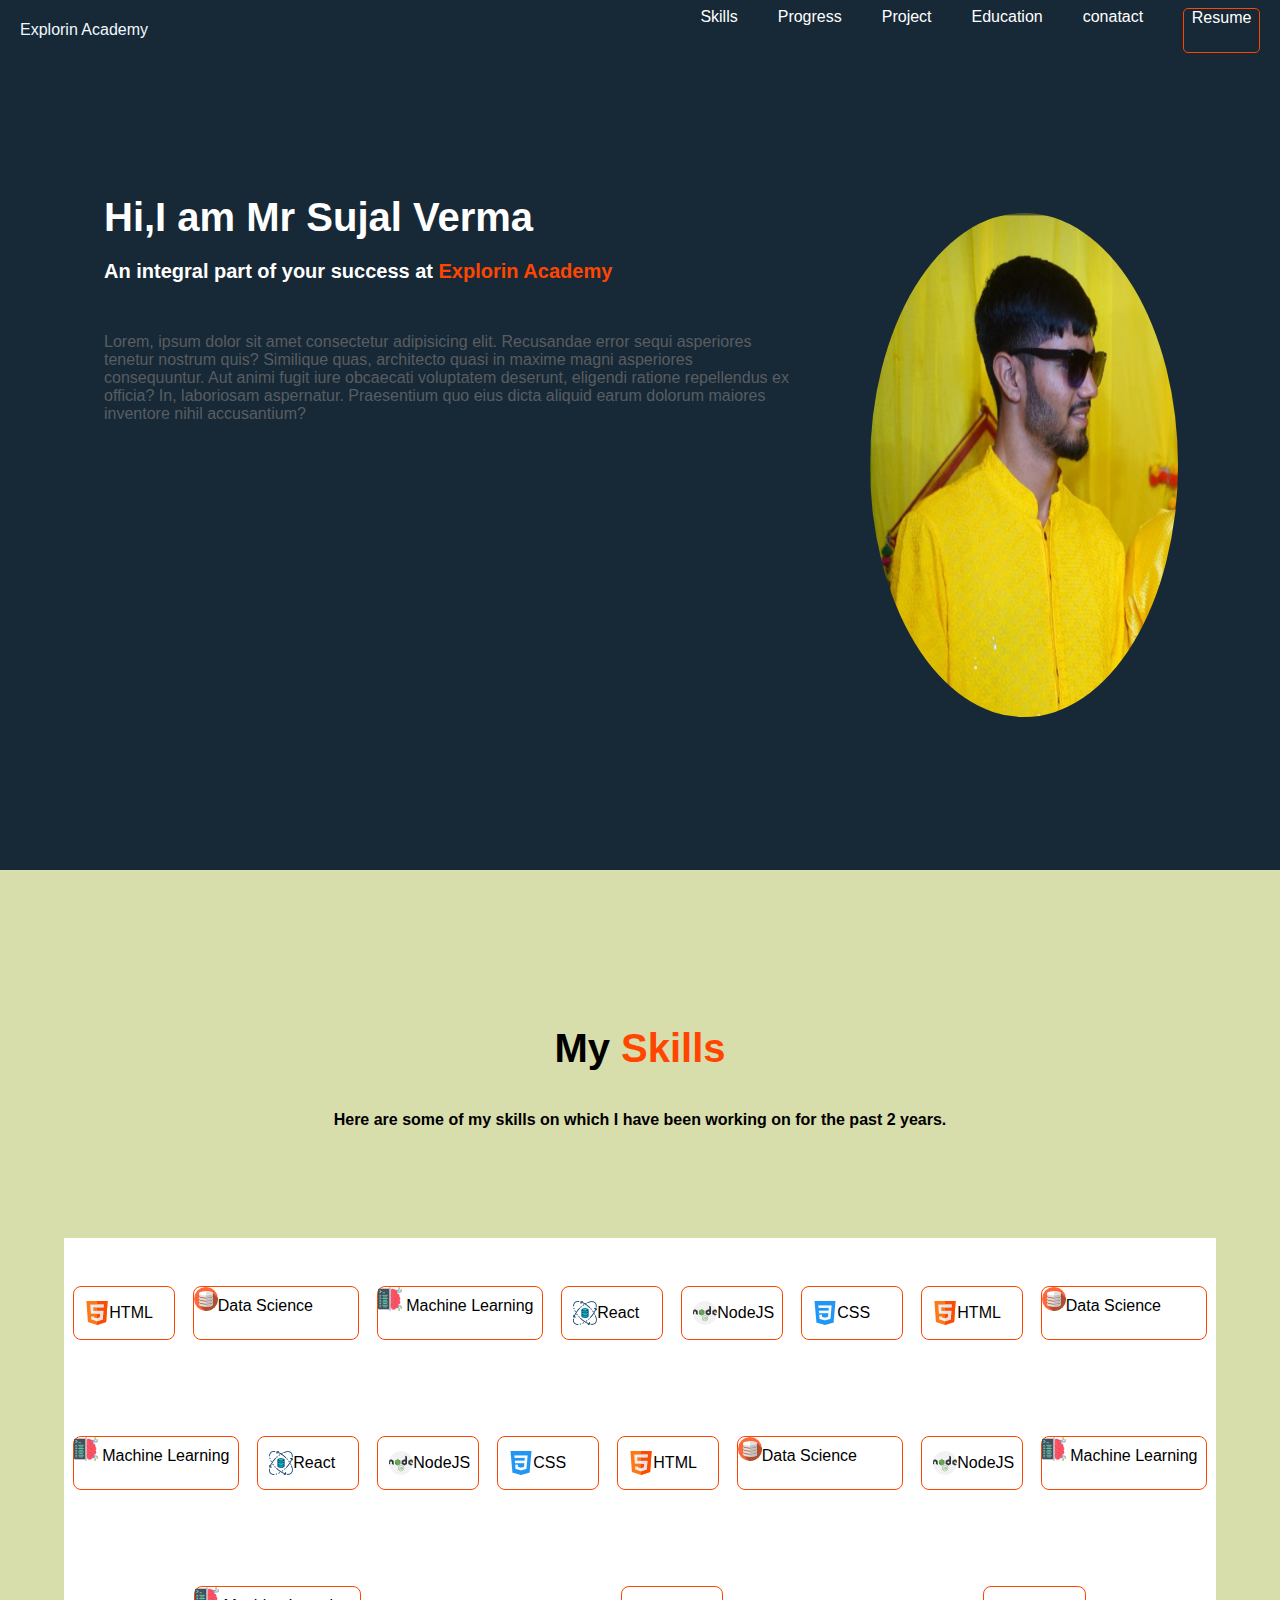
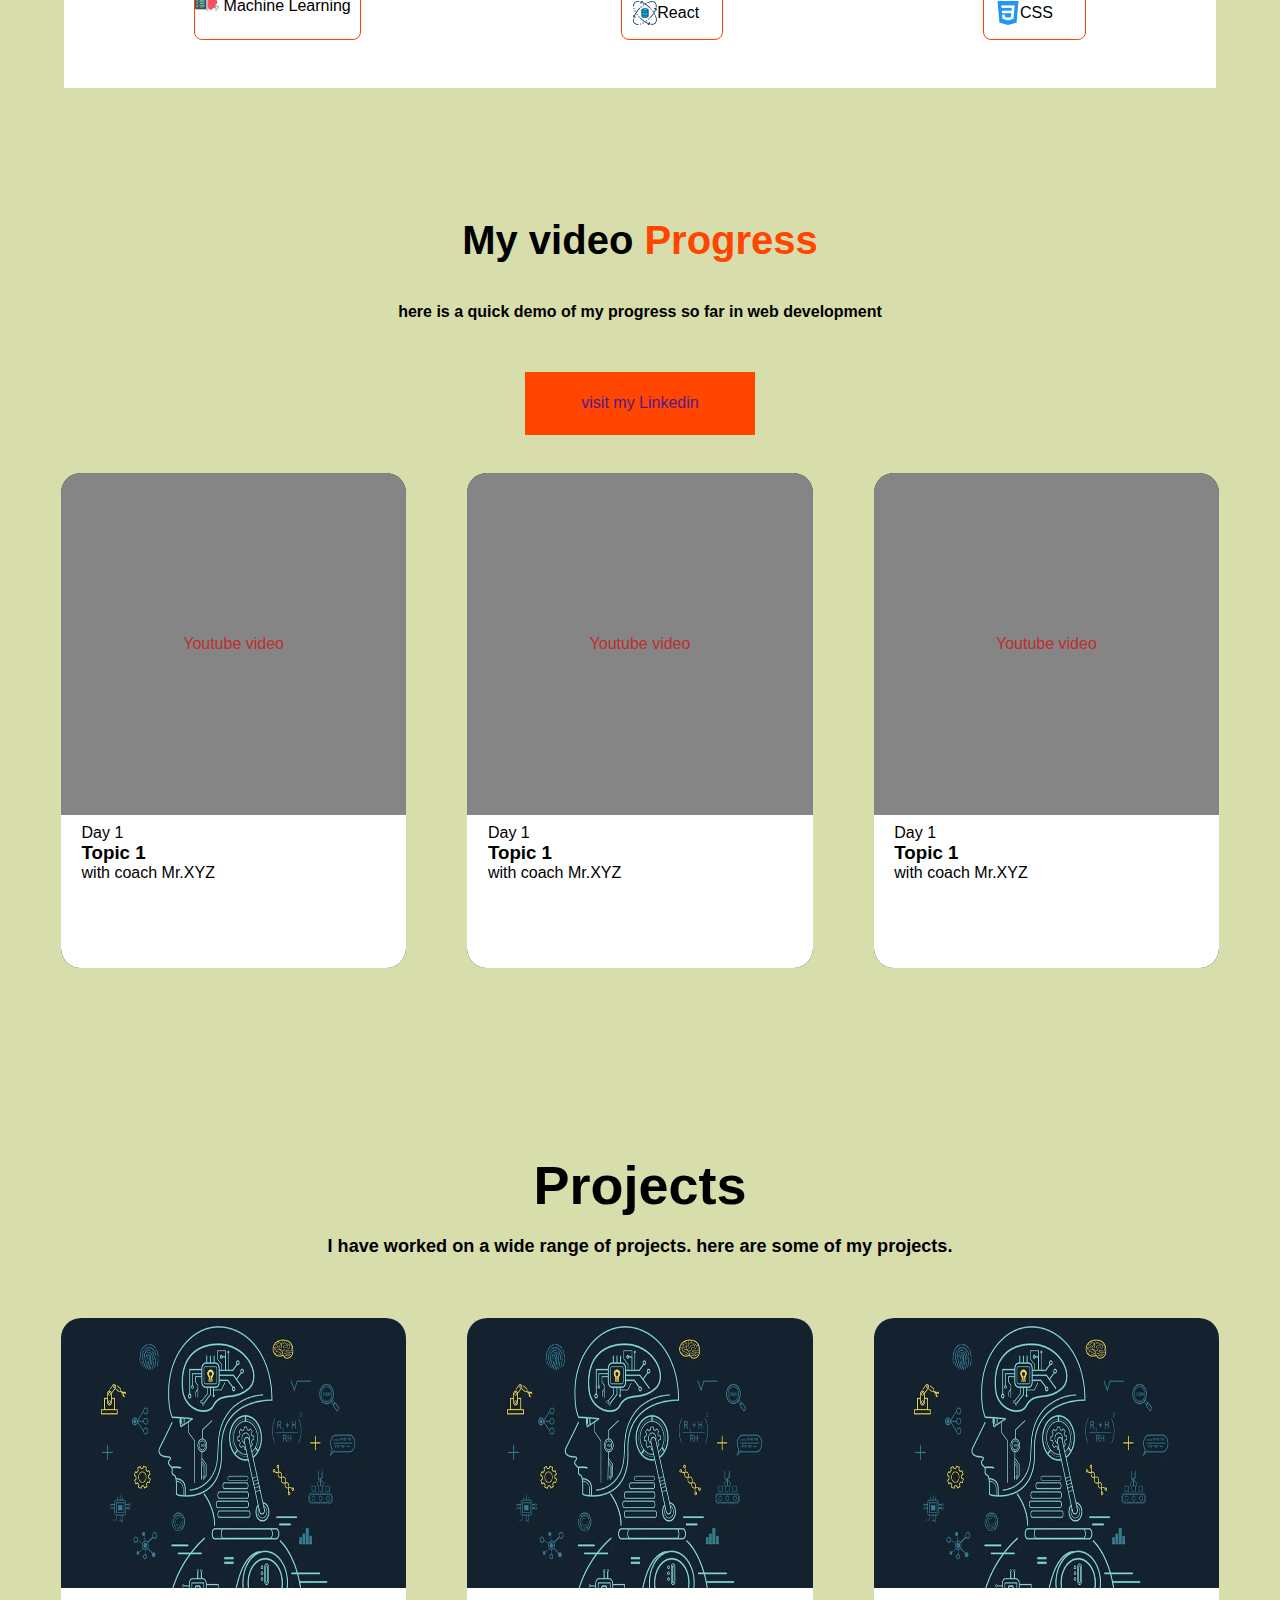
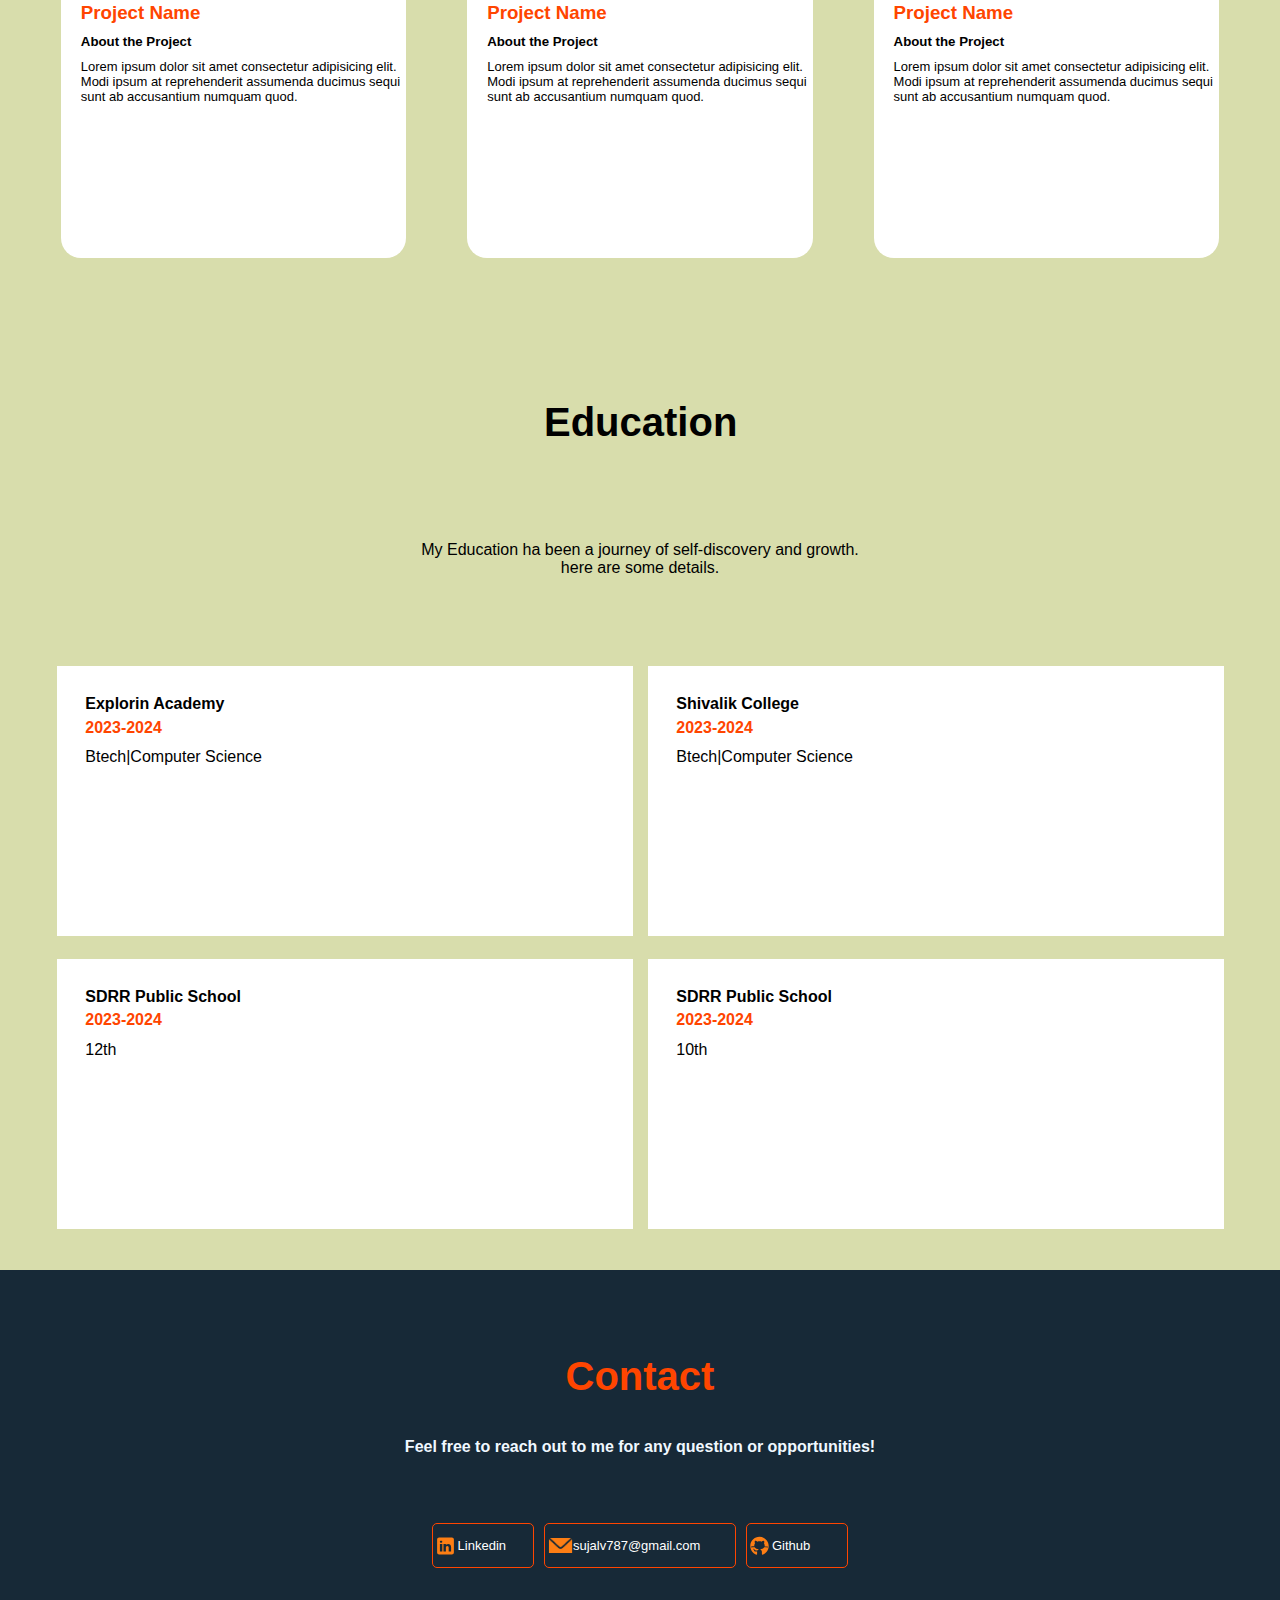
<file: Project1/index.html>
<!DOCTYPE html>
<html lang="en">

<head>
    <meta charset="UTF-8">
    <meta name="viewport" content="width=device-width, initial-scale=1.0">
    <title>Document</title>
    <link rel="stylesheet" href="style.css">
    <link rel="stylesheet" href="skills.css">
    <link rel="stylesheet" href="progress.css">
    <link rel="stylesheet" href="project.css">
    <link rel="stylesheet" href="education.css">
    <link rel="stylesheet" href="footer.css">
</head>

<body>
    <div class="navbar">
        <a href="#" class="logo">Explorin Academy</a>
        <ul class="menu">
            <li class="item"><a href="#skills" class="a121">Skills</a></li>
            <li class="item"> <a href="#progress" class="a121">Progress</a> </li>
            <li class="item"><a href="#project" class="a121">Project</a></li>
            <li class="item"><a href="#education" class="a121">Education</a></li>
            <li class="item"><a href="#footer1" class="a121">conatact</a></li>
            <li class="item">
                <div class="resume">Resume
            </li>
        </ul>
    </div>
    <section class="sec" id="">
        <div class="myself">
            <h1 class="hero">Hi,I am Mr Sujal Verma</h1>
            <h4 class="hero2"> An integral part of your success at <Span class="EA"> Explorin Academy</Span></h4>
            <p class="hero3">Lorem, ipsum dolor sit amet consectetur adipisicing elit. Recusandae error sequi asperiores
                tenetur nostrum quis? Similique quas, architecto quasi in maxime magni asperiores consequuntur. Aut
                animi fugit iure obcaecati voluptatem deserunt, eligendi ratione repellendus ex officia? In, laboriosam
                aspernatur. Praesentium quo eius dicta aliquid earum dolorum maiores inventore nihil accusantium?</p>
        </div>
        <div class="div2">
            <div class="photo"><img src="WhatsApp Image 2025-03-09 at 17.43.11_b72cb861.jpg"
                    width="100%" height="100%" alt=""></div>
        </div>
    </section>

    <section class="skills" id="">
        <div class="myskill">
            <h1 class="ms">My <span class="EA">Skills</span></h1>
            <h4 class="ps">Here are some of my skills on which I have been working on for the past 2 years. </h4>
        </div>

        <div class="languages">
            <div class="lang1"><img src="html.png" alt=""> HTML
            </div>
            <div class="lang2"> <img src="database.png" alt="">Data Science
            </div>
            <div class="lang2"><img src="coding.png" alt=""> Machine Learning
            </div>
            <div class="lang1"><img src="data.png" alt="">React
            </div>
            <div class="lang1"> <img src="nodejs.png" alt="">NodeJS
            </div>
            <div class="lang1"><img src="css-3.png" alt=""> CSS
            </div>
            <div class="lang1"><img src="html.png" alt=""> HTML
            </div>
            <div class="lang2"> <img src="database.png" alt="">Data Science
            </div>
            <div class="lang2"><img src="coding.png" alt=""> Machine Learning
            </div>
            <div class="lang1"><img src="data.png" alt="">React
            </div>
            <div class="lang1"> <img src="nodejs.png" alt="">NodeJS
            </div>
            <div class="lang1"><img src="css-3.png" alt=""> CSS
            </div>
            <div class="lang1"><img src="html.png" alt=""> HTML
            </div>
            <div class="lang2"> <img src="database.png" alt="">Data Science
            </div>
            <div class="lang1"> <img src="nodejs.png" alt="">NodeJS
            
            </div>
            <div class="lang2"><img src="coding.png" alt=""> Machine Learning
            </div>
            <div class="lang2"><img src="coding.png" alt=""> Machine Learning
            </div>
            <div class="lang1"><img src="data.png" alt="">React
            </div>
            <div class="lang1"><img src="css-3.png" alt=""> CSS
            </div>
            

        </div>
    </section>

    <section class="progress" id=" ">
        <div class="heading">
            <h1 class="ms">My video <span class="EA">Progress</span></h1>
            <h4 class="pt">here is a quick demo of my progress so far in web development</h4>
        </div>
        <div class="btn"> <a href="">visit my Linkedin</a></div>
        <div class="main">
            <div class="topic">
                <div class="topic-img">
                    <p id="p1">Youtube video</p>
                </div>
                <div class="topic-text">
                    <div id="day">
                        <p>Day 1</p>
                        <h3>Topic 1</h3>
                        <p>with coach Mr.XYZ</p>
                    </div>
                </div>
            </div>
            <div class="topic">
                <div class="topic-img">
                    <p id="p1">Youtube video</p>
                </div>
                <div class="topic-text">
                    <div id="day">
                        <p>Day 1</p>
                        <h3>Topic 1</h3>
                        <p>with coach Mr.XYZ</p>
                    </div>
                </div>
            </div>
            <div class="topic">
                <div class="topic-img">
                    <p id="p1">Youtube video</p>
                </div>
                <div class="topic-text">
                    <div id="day">
                        <p>Day 1</p>
                        <h3>Topic 1</h3>
                        <p>with coach Mr.XYZ</p>
                    </div>
                </div>
            </div>
        </div>
    </section>

    <section class="project" id=>
        <div class="head">
            <h1>Projects</h1>
            <h6 class="yo">I have worked on a wide range of projects. here are some of my projects.</h4>
        </div>
        <div class="column">
            <div class="pname">
                <img src="5627217_07b4_2.webp" alt="" width="100%" height="50%">
                <h3 class="ph">Project Name</h3>
                <h5 class="ph2">About the Project</h5>
                <p class="ph3">Lorem ipsum dolor sit amet consectetur adipisicing elit. Modi ipsum at reprehenderit
                    assumenda ducimus sequi sunt ab accusantium numquam quod.</p>
            </div>
            <div class="pname">
                <img src="5627217_07b4_2.webp" alt="" width="100%" height="50%">
                <h3 class="ph">Project Name</h3>
                <h5 class="ph2">About the Project</h5>
                <p class="ph3">Lorem ipsum dolor sit amet consectetur adipisicing elit. Modi ipsum at reprehenderit
                    assumenda ducimus sequi sunt ab accusantium numquam quod.</p>
            </div>
            <div class="pname">
                <img src="5627217_07b4_2.webp" alt="" width="100%" height="50%">
                <h3 class="ph">Project Name</h3>
                <h5 class="ph2">About the Project</h5>
                <p class="ph3">Lorem ipsum dolor sit amet consectetur adipisicing elit. Modi ipsum at reprehenderit
                    assumenda ducimus sequi sunt ab accusantium numquam quod.</p>
            </div>
        </div>


    </section>
    <section class="education">
        <div class="e1">
            <h1 class="ms">Education</h1>
        </div>
        <div class="e2">
            <p class="z">My Education ha been a journey of self-discovery and growth.</p>
            <p class="z">here are some details.</p>
        </div>
        <div class="e3">
            <div class="e33">
                <h4 class="h4"> SDRR Public School</h4>
                <h4 class="h41">2023-2024</h4>
                <p class="p22">12th</p>
            </div>
            <div class="e33">
                <h4 class="h4">SDRR Public School</h4>
                <h4 class="h41">2023-2024</h4>
                <p class="p22">10th</p>
            </div>
            <div class="e33">
                <h4 class="h4">Explorin Academy</h4>
                <h4 class="h41">2023-2024</h4>
                <p class="p22">Btech|Computer Science</p>
            </div>
            <div class="e33">
                <h4 class="h4"> Shivalik College </h4>
                <h4 class="h41">2023-2024</h4>
                <p class="p22">Btech|Computer Science</p>
            </div>
        </div>
    </section>
    <section class="footer1">
        <h1 class="fhead">Contact</h1>
        <h4 class="fhead2">Feel free to reach out to me for any question or opportunities!</h4>
        <div class="fdiv">
            <div class="fdiv1"> <svg xmlns="http://www.w3.org/2000/svg" x="0px" y="0px" width="25" height="20"
                    viewBox="0 0 50 50" style="fill:#FD7E14;">
                    <path
                        d="M41,4H9C6.24,4,4,6.24,4,9v32c0,2.76,2.24,5,5,5h32c2.76,0,5-2.24,5-5V9C46,6.24,43.76,4,41,4z M17,20v19h-6V20H17z M11,14.47c0-1.4,1.2-2.47,3-2.47s2.93,1.07,3,2.47c0,1.4-1.12,2.53-3,2.53C12.2,17,11,15.87,11,14.47z M39,39h-6c0,0,0-9.26,0-10 c0-2-1-4-3.5-4.04h-0.08C27,24.96,26,27.02,26,29c0,0.91,0,10,0,10h-6V20h6v2.56c0,0,1.93-2.56,5.81-2.56 c3.97,0,7.19,2.73,7.19,8.26V39z">
                    </path>
                </svg><a href="#" class="a1">Linkedin</a></div>
            <div class="fdiv2"><img src="icons8-email-30.png" width="25" height="" alt=""><a
                    class="a1">sujalv787@gmail.com</a></div>
            <div class="fdiv3"> <svg xmlns="http://www.w3.org/2000/svg" x="0px" y="0px" width="25" height="20"
                    viewBox="0 0 50 50" style="fill:#FD7E14;">
                    <path
                        d="M17.791,46.836C18.502,46.53,19,45.823,19,45v-5.4c0-0.197,0.016-0.402,0.041-0.61C19.027,38.994,19.014,38.997,19,39 c0,0-3,0-3.6,0c-1.5,0-2.8-0.6-3.4-1.8c-0.7-1.3-1-3.5-2.8-4.7C8.9,32.3,9.1,32,9.7,32c0.6,0.1,1.9,0.9,2.7,2c0.9,1.1,1.8,2,3.4,2 c2.487,0,3.82-0.125,4.622-0.555C21.356,34.056,22.649,33,24,33v-0.025c-5.668-0.182-9.289-2.066-10.975-4.975 c-3.665,0.042-6.856,0.405-8.677,0.707c-0.058-0.327-0.108-0.656-0.151-0.987c1.797-0.296,4.843-0.647,8.345-0.714 c-0.112-0.276-0.209-0.559-0.291-0.849c-3.511-0.178-6.541-0.039-8.187,0.097c-0.02-0.332-0.047-0.663-0.051-0.999 c1.649-0.135,4.597-0.27,8.018-0.111c-0.079-0.5-0.13-1.011-0.13-1.543c0-1.7,0.6-3.5,1.7-5c-0.5-1.7-1.2-5.3,0.2-6.6 c2.7,0,4.6,1.3,5.5,2.1C21,13.4,22.9,13,25,13s4,0.4,5.6,1.1c0.9-0.8,2.8-2.1,5.5-2.1c1.5,1.4,0.7,5,0.2,6.6c1.1,1.5,1.7,3.2,1.6,5 c0,0.484-0.045,0.951-0.11,1.409c3.499-0.172,6.527-0.034,8.204,0.102c-0.002,0.337-0.033,0.666-0.051,0.999 c-1.671-0.138-4.775-0.28-8.359-0.089c-0.089,0.336-0.197,0.663-0.325,0.98c3.546,0.046,6.665,0.389,8.548,0.689 c-0.043,0.332-0.093,0.661-0.151,0.987c-1.912-0.306-5.171-0.664-8.879-0.682C35.112,30.873,31.557,32.75,26,32.969V33 c2.6,0,5,3.9,5,6.6V45c0,0.823,0.498,1.53,1.209,1.836C41.37,43.804,48,35.164,48,25C48,12.318,37.683,2,25,2S2,12.318,2,25 C2,35.164,8.63,43.804,17.791,46.836z">
                    </path>
                </svg><a href="#" class="a1">Github</a></div>
        </div>
    </section>
</body>

</html>
</file>
<file: Project1/style.css>
*{
    margin: 0px;
    padding: 0px;
    box-sizing: border-box;
    font-family: Verdana, Geneva, Tahoma, sans-serif;
  text-decoration: none;
  
}
div.navbar{
    display: flex;
    justify-content: space-between;
    align-items: center;
     height: 60px;
    width: 100%;
    background-color: #172937;
    overflow: hidden;
}
.item{
    color: white;
    padding: 10px 20px;
list-style: none;
}
.menu{
    display: flex;
    }
    .logo{
        color: aliceblue;
        padding: 10px 20px;
    }
    .resume{
        border: 1px solid orangered;
        background-color: #172937;
        border-radius: 5px;
        color: white;
        width: 6vw;
        height: 5vh;
      display: flex;
      flex-direction: row;
      justify-content: center;
        
    }
    .sec{
        width: 100%;
        height: 90vh;
        background-color: #172937;
        display: flex;
        justify-content: center;
        align-items: center;
    }
    .myself{
        width: 60%;
        
        height: 80vh;
        padding: 60px 40px;
    }
    .div2{
        width: 30%;
        
        height: 80vh;
        display: flex;
        justify-content: center;
        align-items: center;
    }
    .hero{
        margin-top: 30px;
        font-size:40px;
        color:white;
    }
    .hero2{
        margin-top: 20px;
        font-size: 20px;
        color:white;
    }
    .hero3{
        margin-top: 50px;
        color: #595d61;
    }
    .EA{
        color: orangered;
    }
    .photo{
        width: 80%;
        height: 70%;
        background-color: #fff;
        border-radius: 50%;
        overflow: hidden;
    }
    .a121{
        color: #fff;
    }
</file>
<file: Project1/skills.css>
.skills{
width: 100%;
height: 100vh;
background-color: rgb(216, 221, 172);
display: flex;
flex-direction: column;
justify-content: center;
align-items: center;

}
.myskill{
    margin-top: 5vh;
    width: 75%;
    height: 20vh;
    background-color: rgb(216, 221, 172);
    
    display: flex;
    flex-direction: column;
    justify-content: center;
    align-items: center;
    margin-bottom: 60px;
}
.languages{
    width: 90%;
height: 50vh;
background-color: #fff;
display: flex;
flex-wrap: wrap;
align-items: center;
justify-content: space-around;
}
.ps{
    margin-bottom: 20px;
}
.lang1{
    width: 8vw;
    height: 6vh;
 display: flex;
 align-items: center;
 padding-left: 1%;
    border: 1px solid orangered;
    border-radius: 8px;
}
.lang2{

    width: 13vw;
    height: 6vh;
    border: 1px solid orangered;
    border-radius: 8px;
}
</file>
<file: Project1/progress.css>
.progress{
    width: 100%;
    height: 100vh;
    background-color: rgb(216, 221, 172);
    display: flex;
    flex-direction: column;
    justify-content: center;
    align-items: center;
}
.heading{
    width: 70%;
    height: 15vh;
    display: flex;
    justify-content: center;
    align-items: center;
    flex-direction: column;
}
.btn{
    width: 18%;
    height: 7vh;
    background-color: orangered;
    text-align: center;
    display: flex;
    justify-content: center;
    align-items: center;
    margin-top: 10px;
} 
.main{
    width: 100%;
    height: 60vh;
    display: flex;
    justify-content:space-evenly;
    margin-top: 3%;
    
}
 
.pt{
    margin-bottom: 50px;
}

.topic{
    width: 27vw;
    height: 55vh;
    background-color: black;
    border-radius: 20px;
    display: flex;
    justify-content: center;
    align-items: center;
    flex-direction: column;
    overflow: hidden;
   
}
.topic-img{
    width: 27vw;
    height: 38vh;
    background-color: rgba(161, 161, 161, 0.822);
    display: flex;
    align-items: center;
    justify-content: center;

    
}

.topic-text{
    width: 27vw;
    height: 17vh ;
    background-color: white;
    display: flex;
    align-items: flex-start;
    flex-direction: column;
    justify-content: center;
}
#day{
    width: 25vw;
    height: 15vh ;
    background-color: white;
    margin-left: 6%;
}
</file>
<file: Project1/project.css>
.project{
    width: 100%;
    height: 100vh;
    background-color: rgb(216, 221, 172);
    display: flex;
    flex-direction: column;
    justify-content: center;
    align-items: center;
}
.head{
    width: 70%;
    height: 15vh;
    
    display: flex;
    align-items: center;
    justify-content: center;
    flex-direction: column;
    font-size: 27px;
}


.column{
    width: 100%;
    height: 70vh;

    display: flex;
    justify-content: space-evenly;
    align-items: center;
    
}
#p1{
    color: #c02e2e;
}
.pname{
    width: 27vw;
    height: 60vh;
    background-color: white;
    border-radius: 20px;
    overflow: hidden;

}
.ms{
    font-size: 40px;
    margin-bottom: 40px;
}
.yo{
    margin-top: 20px;
}
.ph{
    color: orangered;
    padding: 10px 0px 0px 20px ;
}
.ph2{
    padding: 10px 0px 0px 20px ;
}
.ph3{
    padding: 10px 0px 0px 20px ;
    font-size: small;
}
</file>
<file: Project1/education.css>
.education{
    width: 100%;
    height: 100vh;
    background-color: rgb(216, 221, 172);
    display: flex;
    flex-direction: column;
    justify-content: space-around;
    align-items: center;
}
.e1{
    width: 15%;
    height: 7vh;
   
   
}
.e2{
    width: 70%;
    height: 8vh;
    display: flex;
    align-items: center;
    justify-content: center;
    flex-direction: column;
    
}

.e3{
    width: 100%;
    height: 65vh;

    display: flex;
    flex-wrap: wrap-reverse;
    align-items: center;
    justify-content: center;
    gap: 0px 15px;
}
.e33{
width: 45%;
height: 30vh;
background-color: white;
}
.h41{
    color: orangered;
    padding: 1% 0% 0% 5%;
}
.h4{
    padding: 5% 0% 0% 5%;
}
.p22{
    padding: 2% 0% 0% 5%; 
}
</file>
<file: Project1/footer.css>
.footer1{
    width: 100%;
    height: 50vh;
    background-color:  #172937;
    display: flex;
    justify-content: center;
    align-items: center;
    flex-direction: column;
}
.fhead{
    color: orangered;
    font-size: 40px;
    margin-bottom: 3%;

}
.fhead2{

    color: aliceblue;
}
.fdiv1{
width:8vw;
height:5vh ;
border: 1px solid orangered;
border-radius: 5px;
display: flex;
align-items: center;

}
.fdiv2{
    width:15vw;
height:5vh ;
border: 1px solid orangered;
border-radius: 5px;
display: flex;
align-items: center;
padding-left: 3px;


}
.fdiv3{
    width:8vw;
height:5vh ;

border: 1px solid orangered;
border-radius: 5px;
display: flex;
align-items: center;


}
.a1{
    color: #fff;
    font-size: small;
}
.fdiv{
    width: 80%;
    height: 20vh;
    display: flex;
    justify-content: center;
    align-items: center;
    gap: 10px;
}
</file>
